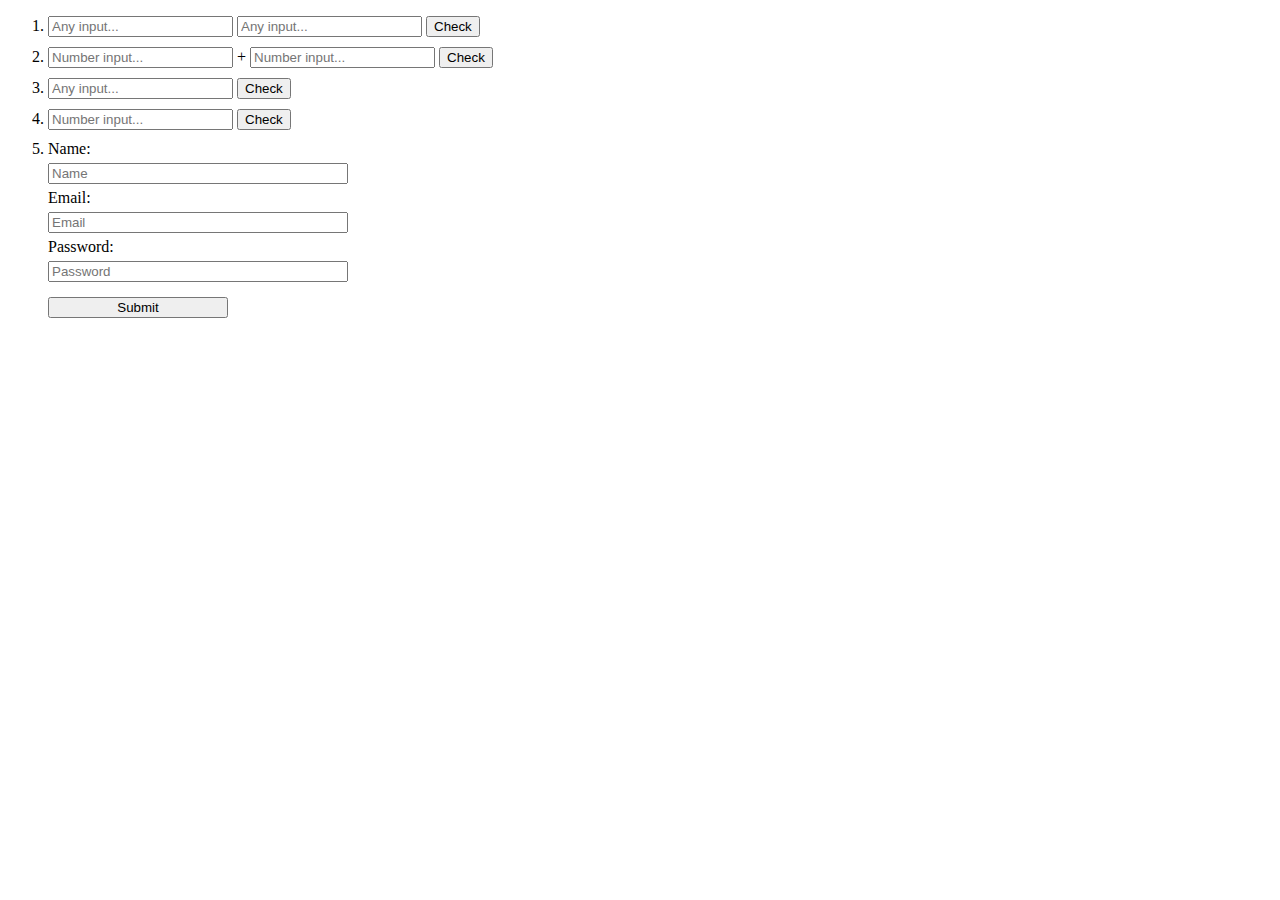
<file: index.html>
<!DOCTYPE html>
<html lang="en">
<head>
    <meta charset="UTF-8">
    <meta name="viewport" content="width=device-width, initial-scale=1.0">
    <title>Document</title>
    <link rel="stylesheet" href="https://cdnjs.cloudflare.com/ajax/libs/modern-normalize/2.0.0/modern-normalize.min.css" integrity="sha512-4xo8blKMVCiXpTaLzQSLSw3KFOVPWhm/TRtuPVc4WG6kUgjH6J03IBuG7JZPkcWMxJ5huwaBpOpnwYElP/m6wg==" crossorigin="anonymous" referrerpolicy="no-referrer" />
    <link rel="stylesheet" href="./css/main.min.css">
</head>
<body>
    <ol class="main__list">
        <li class="main__item">
            <!-- 1 -->
            <input type="text" id="input_1" placeholder="Any input...">
            <input type="text" id="input_2" placeholder="Any input...">
            <button id="button_1">Check</button>
        </li>
        <li class="main__item">
            <!-- 2 -->
            <input type="text" id="input_3" placeholder="Number input...">
            <span>+</span>
            <input type="text" id="input_4" placeholder="Number input...">
            <button id="button_2">Check</button>
        </li>
        <li class="main__item">
            <!-- 3 -->
            <input type="text" id="input_5" placeholder="Any input...">
            <button id="button_3">Check</button>
        </li>
        <li class="main__item">
            <!-- 4 -->
            <input type="text" id="input_6" placeholder="Number input...">
            <button id="button_4">Check</button>
        </li>
        <li class="main__item">
            <!-- 5 -->
            <form class="form">
                <label for="input_7">Name: </label>
                <input type="text" id="input_7" placeholder="Name">
                <label for="input_8">Email: </label>
                <input type="email" id="input_8" placeholder="Email">
                <label for="input_9">Password: </label>
                <input type="password" id="input_9" placeholder="Password">
                <button id="button_5" type="submit">Submit</button>
            </form>
        </li>
    </ol>
    <script type="module" src="./js/main.js"></script>
</body>
</html>
</file>
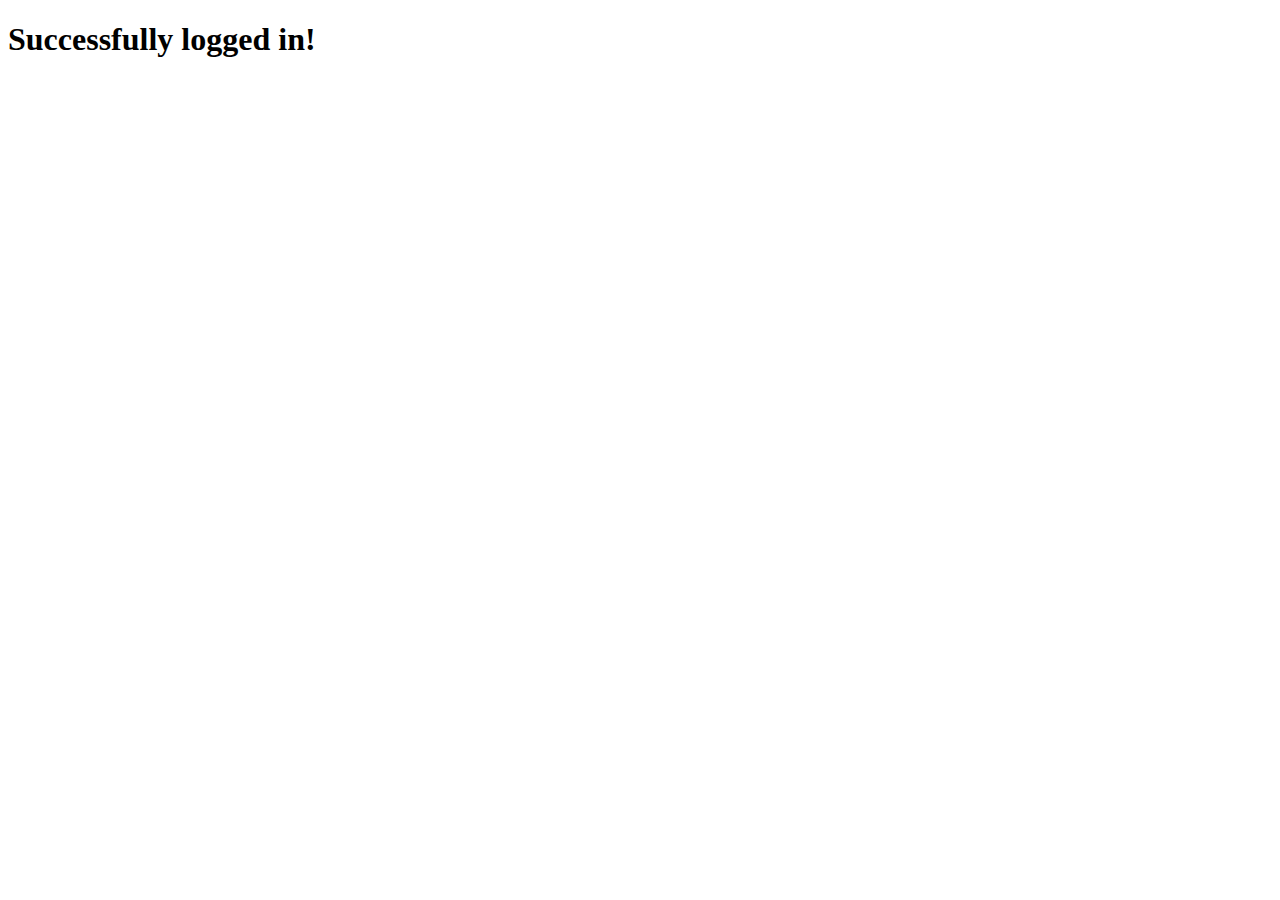
<file: connect.html>
<!DOCTYPE html>
<html lang="en">
<head>
    <meta charset="UTF-8">
    <meta name="viewport" content="width=device-width, initial-scale=1.0">
    <title>Document</title>
    <link rel="stylesheet" href="https://cdnjs.cloudflare.com/ajax/libs/modern-normalize/2.0.0/modern-normalize.min.css" integrity="sha512-4xo8blKMVCiXpTaLzQSLSw3KFOVPWhm/TRtuPVc4WG6kUgjH6J03IBuG7JZPkcWMxJ5huwaBpOpnwYElP/m6wg==" crossorigin="anonymous" referrerpolicy="no-referrer" />
</head>
<body>
    <h1>Successfully logged in!</h1>
</body>
</html>
</file>
<file: css/main.min.css>
.main__list{display:-webkit-box;display:-ms-flexbox;display:flex;-webkit-box-orient:vertical;-webkit-box-direction:normal;-ms-flex-direction:column;flex-direction:column;gap:10px}.form{width:300px;display:-webkit-box;display:-ms-flexbox;display:flex;-webkit-box-orient:vertical;-webkit-box-direction:normal;-ms-flex-direction:column;flex-direction:column;gap:5px}.form>button{width:60%;margin-top:10px}/*# sourceMappingURL=main.min.css.map */
</file>
